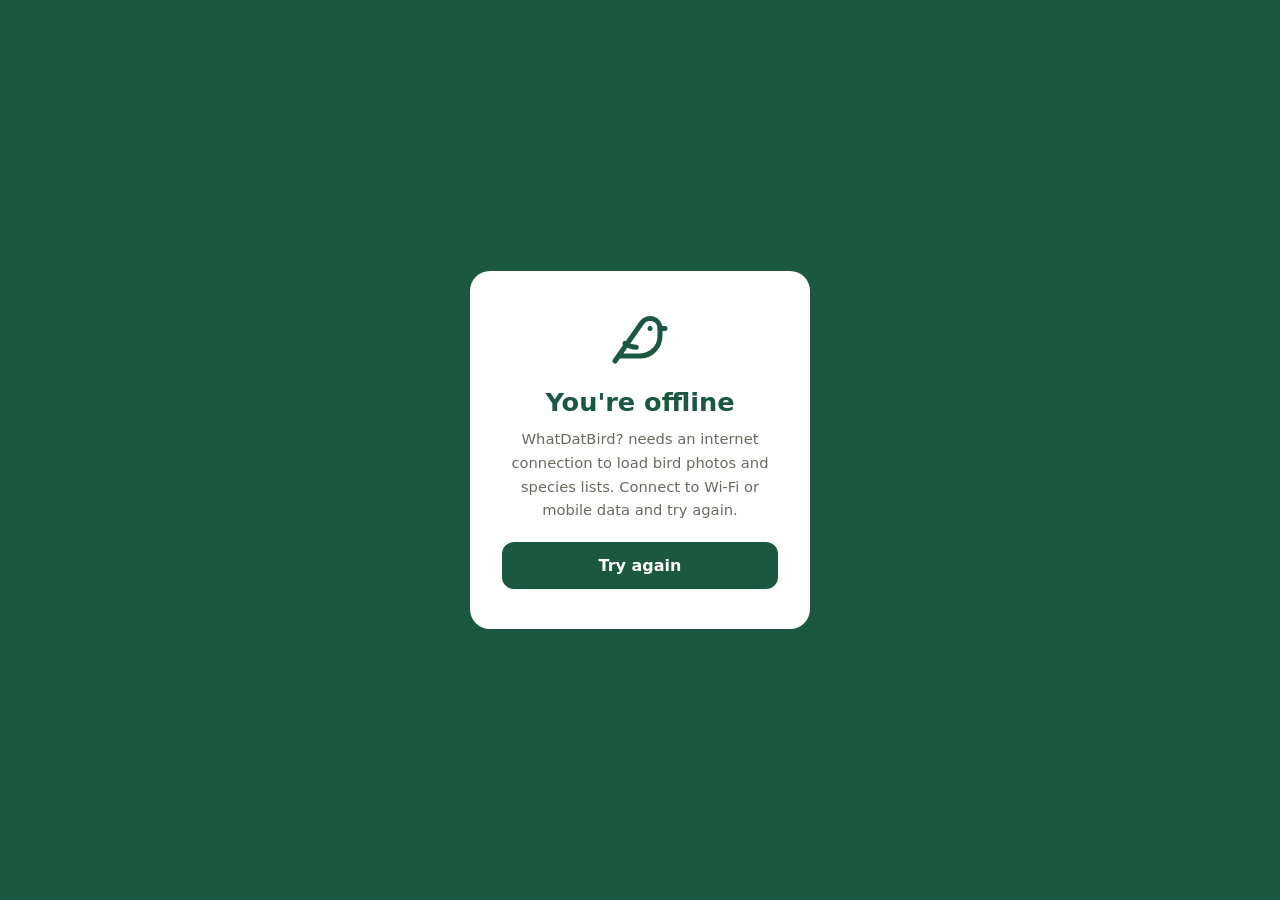
<file: offline.html>
<!DOCTYPE html>
<html lang="en">
<head>
<meta charset="UTF-8">
<meta name="viewport" content="width=device-width, initial-scale=1.0">
<title>WhatDatBird? — Offline</title>
<style>
  *, *::before, *::after { box-sizing: border-box; margin: 0; padding: 0; }
  body {
    min-height: 100vh; background: #1a5940;
    font-family: system-ui, -apple-system, sans-serif;
    display: flex; align-items: center; justify-content: center;
    padding: 20px; text-align: center;
  }
  .card {
    background: #fff; border-radius: 20px; padding: 40px 32px;
    max-width: 340px; width: 100%;
  }
  .icon { margin-bottom: 16px; color: #1a5940; line-height: 0; }
  h1 { font-size: 1.6rem; font-weight: 900; color: #1a5940; margin-bottom: 10px; }
  p { color: #6b6960; font-size: 0.92rem; line-height: 1.6; margin-bottom: 20px; }
  button {
    background: #1a5940; color: #fff; border: none; border-radius: 12px;
    padding: 14px 28px; font-size: 1rem; font-weight: 800;
    font-family: inherit; cursor: pointer; width: 100%;
  }
</style>
</head>
<body>
  <div class="card">
    <div class="icon"><svg viewBox="0 0 24 24" width="60" height="60" fill="none" stroke="currentColor" stroke-width="2" stroke-linecap="round" stroke-linejoin="round" aria-hidden="true"><path d="M16 7h.01"/><path d="M3.4 18H12a8 8 0 0 0 8-8V7a4 4 0 0 0-7.28-2.3L2 20"/><path d="M20 7h2"/><path d="M6 13c1.5 1 3 1.5 4.5 1.5"/></svg></div>
    <h1>You're offline</h1>
    <p>WhatDatBird? needs an internet connection to load bird photos and species lists. Connect to Wi-Fi or mobile data and try again.</p>
    <button onclick="window.location.reload()">Try again</button>
  </div>
</body>
</html>
</file>
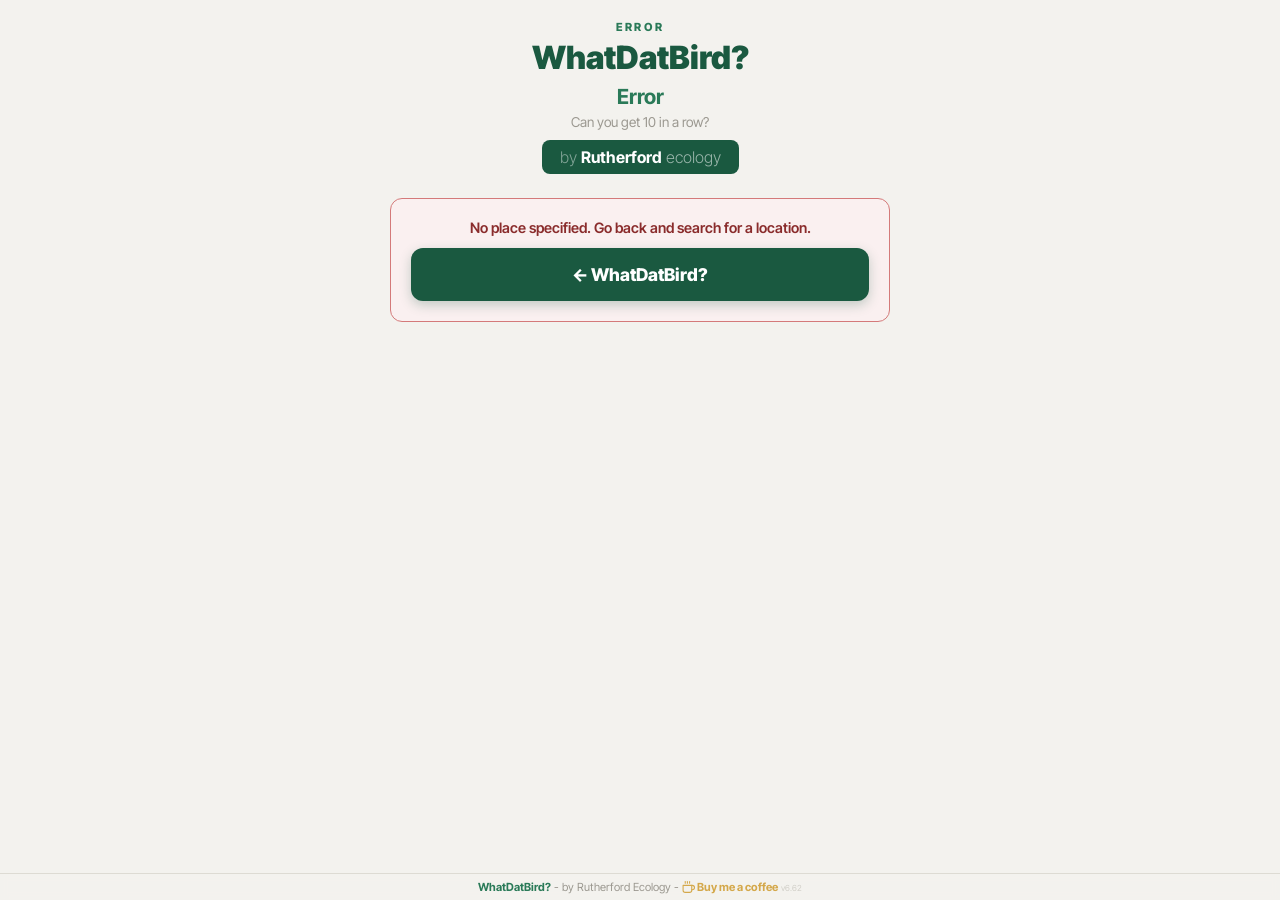
<file: quiz.html>
<!DOCTYPE html>
<html lang="en">
<head>
<meta charset="UTF-8">
<meta name="viewport" content="width=device-width, initial-scale=1.0">
<title>WhatDatBird?</title>
<link rel="preconnect" href="https://fonts.googleapis.com">
<link rel="preconnect" href="https://fonts.gstatic.com" crossorigin>
<link rel="stylesheet" href="https://fonts.googleapis.com/css2?family=Inter+Tight:wght@300;400;500;600;700&display=swap">
<link rel="stylesheet" href="quiz.css">
<style></style>
<script src="icons.js"></script>
<script async src="https://www.googletagmanager.com/gtag/js?id=G-HBJSECY37S"></script>
<script>window.dataLayer=window.dataLayer||[];function gtag(){dataLayer.push(arguments);}gtag('js',new Date());gtag('config','G-HBJSECY37S');</script>
</head>
<body>
<script>
window.__fatalErrorShown = false;
window.onerror = (msg, src, line) => {
  window.__fatalErrorShown = true;
  document.getElementById('app').innerHTML = `<div style="padding:2rem;font-family:sans-serif;color:#8a2c2c"><strong>Error loading quiz</strong><br><small>${msg}<br>${src} line ${line}</small><br><br>This can happen if your browser is too old to run this app — try updating it or using a different device.<br><br><a href="index.html">← Back</a></div>`;
};
window.onunhandledrejection = e => {
  window.__fatalErrorShown = true;
  document.getElementById('app').innerHTML = `<div style="padding:2rem;font-family:sans-serif;color:#8a2c2c"><strong>Error loading quiz</strong><br><small>${e.reason}</small><br><br><a href="index.html">← Back</a></div>`;
};
</script>
<div id="app"></div>
<script src="version.js"></script>
<script>document.write('<script src="engine.js?v=' + (typeof APP_VERSION !== 'undefined' ? APP_VERSION : Date.now()) + '" onerror="window.__fatalErrorShown=true;document.getElementById(\'app\').innerHTML=\'<div style=padding:2rem;font-family:sans-serif;color:#8a2c2c>Failed to fetch engine.js — check network connection.<br><br><a href=index.html>← Back</a></div>\'"><\/script>');</script>
<script>
const params     = new URLSearchParams(window.location.search);
const PLACE_ID   = params.get('place_id');
const PLACE_NAME = decodeURIComponent(params.get('place_name') || 'Unknown Place');
const COORD_LAT  = params.get('lat')  ? parseFloat(params.get('lat'))  : null;
const COORD_LNG  = params.get('lng')  ? parseFloat(params.get('lng'))  : null;
const COORD_CC   = params.get('country_code') || null;
const COORD_MODE = !PLACE_ID && COORD_LAT !== null && COORD_LNG !== null;
const AUDIO_ONLY  = params.get('mode') === 'audio';

// COL XR (Catalogue of Life Extended Release) — GBIF's modern taxonomy checklist.
// 'V2' is COL XR's own code for the Aves class (bare /v1/species/{key} only accepts
// numeric keys, so alphanumeric COL XR codes are resolved via v2/species/match instead).
const COL_XR_CHECKLIST_KEY = '7ddf754f-d193-4cc9-b351-99906754a03b';
const COL_XR_AVES_TAXON_ID = 'V2';

const BBOX_SW_LAT = params.get('swlat') ? parseFloat(params.get('swlat')) : null;
const BBOX_NE_LAT = params.get('nelat') ? parseFloat(params.get('nelat')) : null;
const BBOX_SW_LNG = params.get('swlng') ? parseFloat(params.get('swlng')) : null;
const BBOX_NE_LNG = params.get('nelng') ? parseFloat(params.get('nelng')) : null;
const BBOX_MODE = BBOX_SW_LAT !== null && BBOX_NE_LAT !== null;

let PLACE_LAT = null, PLACE_LNG = null, COUNTRY_CODE = null;
let placeNames = null;
let PLACE_BBOX = null;   // {minLat, maxLat, minLng, maxLng} from iNat bounding box
let IS_COUNTRY = false;  // true if the searched place itself is a country
const YEAR_FROM  = new Date().getFullYear() - 25;
const YEAR_RANGE = `${YEAR_FROM},${new Date().getFullYear()}`;

// ── User language / locale ─────────────────────────────────────────────────
const BROWSER_LANG = (navigator.language || 'en').split('-')[0].toLowerCase();
const LANG_TO_INAT_LOCALE = {
  'af':'af','ar':'ar','be':'be','bg':'bg','bn':'bn','ca':'ca','cs':'cs','cy':'cy',
  'da':'da','de':'de','el':'el','es':'es','et':'et','eu':'eu','fa':'fa','fi':'fi',
  'fr':'fr','ga':'ga','gl':'gl','gu':'gu','he':'he','hi':'hi','hr':'hr','hu':'hu',
  'hy':'hy','id':'id','is':'is','it':'it','ja':'ja','ka':'ka','kn':'kn','ko':'ko',
  'lt':'lt','lv':'lv','mk':'mk','ml':'ml','mr':'mr','ms':'ms','my':'my',
  'nl':'nl','no':'nb','pa':'pa','pl':'pl','pt':'pt','ro':'ro','ru':'ru',
  'sk':'sk','sl':'sl','sq':'sq','sr':'sr','sv':'sv','sw':'sw','ta':'ta',
  'te':'te','th':'th','tr':'tr','uk':'uk','ur':'ur','vi':'vi','zh':'zh',
  'mi':'mi','sm':'sm',
};
const USER_LOCALE = localStorage.getItem('wdb-locale') || LANG_TO_INAT_LOCALE[BROWSER_LANG] || null;

// ── Species blocklist (GBIF data quality issues) ───────────────────────────
const BLOCKLIST = new Set([
  'Porphyrio porphyrio', // Western Swamphen — misidentifications in NZ GBIF data
]);

// ── ISO country code lookup ────────────────────────────────────────────────
const ISO_CODES = {
  'Afghanistan':'AF','Albania':'AL','Algeria':'DZ','Angola':'AO','Argentina':'AR',
  'Australia':'AU','Austria':'AT','Azerbaijan':'AZ','Bangladesh':'BD','Belgium':'BE',
  'Bhutan':'BT','Bolivia':'BO','Botswana':'BW','Brazil':'BR','Bulgaria':'BG',
  'Cambodia':'KH','Cameroon':'CM','Canada':'CA','Chile':'CL','China':'CN',
  'Colombia':'CO','Costa Rica':'CR','Croatia':'HR','Cuba':'CU','Czech Republic':'CZ',
  'Denmark':'DK','Ecuador':'EC','Egypt':'EG','Ethiopia':'ET','Fiji':'FJ',
  'Finland':'FI','France':'FR','French Polynesia':'PF','Germany':'DE','Ghana':'GH',
  'Greece':'GR','Guatemala':'GT','Guyana':'GY','Honduras':'HN','Hungary':'HU',
  'Iceland':'IS','India':'IN','Indonesia':'ID','Iran':'IR','Ireland':'IE',
  'Israel':'IL','Italy':'IT','Jamaica':'JM','Japan':'JP','Jordan':'JO',
  'Kazakhstan':'KZ','Kenya':'KE','Laos':'LA','Lebanon':'LB','Madagascar':'MG',
  'Malawi':'MW','Malaysia':'MY','Mexico':'MX','Mongolia':'MN','Morocco':'MA',
  'Mozambique':'MZ','Myanmar':'MM','Namibia':'NA','Nepal':'NP','Netherlands':'NL',
  'New Caledonia':'NC','New Zealand':'NZ','Nicaragua':'NI','Nigeria':'NG',
  'Norway':'NO','Pakistan':'PK','Panama':'PA','Papua New Guinea':'PG',
  'Paraguay':'PY','Peru':'PE','Philippines':'PH','Poland':'PL','Portugal':'PT',
  'Romania':'RO','Russia':'RU','Rwanda':'RW','Samoa':'WS','Saudi Arabia':'SA',
  'Senegal':'SN','Singapore':'SG','Solomon Islands':'SB','South Africa':'ZA',
  'South Korea':'KR','Spain':'ES','Sri Lanka':'LK','Sudan':'SD','Sweden':'SE',
  'Switzerland':'CH','Taiwan':'TW','Tanzania':'TZ','Thailand':'TH','Tonga':'TO',
  'Trinidad and Tobago':'TT','Turkey':'TR','Uganda':'UG','Ukraine':'UA',
  'United Kingdom':'GB','United States':'US','Uruguay':'UY','Vanuatu':'VU',
  'Venezuela':'VE','Vietnam':'VN','Zambia':'ZM','Zimbabwe':'ZW',
};
function toISO(name) {
  return ISO_CODES[name] || ISO_CODES[name?.split(',')[0]?.trim()] || null;
}

// ── Place metadata ─────────────────────────────────────────────────────────
async function fetchPlaceMeta(placeId) {
  try {
    const r = await fetch(`https://api.inaturalist.org/v1/places/${placeId}`);
    const d = await r.json();
    const place = d.results?.[0];

    // Centroid
    const coords = place?.point_geojson?.coordinates;
    if (coords) { PLACE_LNG = coords[0]; PLACE_LAT = coords[1]; }

    // Bounding box (used for sub-national GBIF queries)
    const bbox = place?.bounding_box_geojson;
    if (bbox?.coordinates?.[0]) {
      const pts = bbox.coordinates[0];
      const lats = pts.map(p => p[1]), lngs = pts.map(p => p[0]);
      PLACE_BBOX = {
        minLat: Math.min(...lats), maxLat: Math.max(...lats),
        minLng: Math.min(...lngs), maxLng: Math.max(...lngs),
      };
    }

    // Check if the place itself is a country
    IS_COUNTRY = toISO(place?.display_name) !== null;

    // Walk ancestor hierarchy to find country code
    if (!IS_COUNTRY) {
      const ancestorIds = (place?.ancestor_place_ids || []).join(',');
      if (ancestorIds) {
        const ar = await fetch(`https://api.inaturalist.org/v1/places?id=${ancestorIds}&per_page=100`);
        const ad = await ar.json();
        const country = (ad.results || []).find(p => toISO(p.display_name));
        if (country) COUNTRY_CODE = toISO(country.display_name);
      }
    } else {
      COUNTRY_CODE = toISO(place.display_name);
    }
  } catch {}
}

// ── Core species processing ────────────────────────────────────────────────
async function processBatch(speciesItems) {
  return (await Promise.all(speciesItems.map(async ({key, count}) => {
    try {
      // 1. COL XR taxon resolution: `key` is the alphanumeric COL XR taxonID returned
      // by the facet. v2/species/match resolves it (and follows synonyms to the accepted
      // taxon automatically) and returns the full ancestor classification in one call.
      const mr = await fetch(`https://api.gbif.org/v2/species/match?checklistKey=${COL_XR_CHECKLIST_KEY}&usageKey=${key}`);
      const md = await mr.json();
      if (!md.usage) return null;
      const classification = md.classification || [];
      const classEntry  = classification.find(c => c.rank === 'CLASS');
      const orderEntry  = classification.find(c => c.rank === 'ORDER');
      const familyEntry = classification.find(c => c.rank === 'FAMILY');
      const genusEntry  = classification.find(c => c.rank === 'GENUS');
      const speciesEntry = classification.find(c => c.rank === 'SPECIES');
      if (!speciesEntry || !classEntry || classEntry.name !== 'Aves') return null;
      const latin = speciesEntry.name;
      if (!latin) return null;
      if (BLOCKLIST.has(latin)) return null; // skip blocklisted species
      if (placeNames?.blocklist?.includes(latin)) return null;

      // 2. iNat: COL XR's own vernacular names are unreliable (e.g. truncated abbreviations),
      // so the common name always comes from iNat — only an exact Latin-name match is trusted.
      const inat = await fetch(
        `https://api.inaturalist.org/v1/taxa?q=${encodeURIComponent(latin)}&rank=species&per_page=5`
      ).then(r => r.json()).then(d => {
        const t = d.results?.find(r => r.name.toLowerCase() === latin.toLowerCase());
        return t || null;
      }).catch(() => null);

      let name = inat?.preferred_common_name || null;
      if (!name) return null; // skip species with no usable common name
      // Geographic name overrides for lumped taxa with different names by region
      const NA_COUNTRIES = new Set(['US','CA','MX','GT','BZ','HN','SV','NI','CR','PA']);
      if (latin === 'Circus cyaneus' && NA_COUNTRIES.has(COUNTRY_CODE)) name = 'Northern Harrier';

      return {
        name,
        latin,
        gbifKey:      key,
        ancestorIds:  [classEntry?.key, orderEntry?.key, familyEntry?.key, genusEntry?.key].filter(Boolean),
        family:       familyEntry?.name || '',
        order:        orderEntry?.name  || '',
        count,
        wikiUrl:      inat?.wikipedia_url || `https://en.wikipedia.org/wiki/${latin.replace(/ /g,'_')}`,
        inatId:       inat?.id || null,
        defaultPhoto: inat?.default_photo?.url?.replace('/square.', '/medium.') || null,
        note:         null,
        seabird:      false,
      };
    } catch { return null; }
  }))).filter(Boolean);
}

function applyPlaceNames(birds) {
  for (const bird of birds) {
    if (placeNames?.names?.[bird.latin]) bird.indigenousName = placeNames.names[bird.latin];
    if (placeNames?.nameOverrides?.[bird.latin]) bird.name = placeNames.nameOverrides[bird.latin];
  }
}

function setTiers(birds) {
  applyPlaceNames(birds);
  const { easy, hard, complete, rarity } = computeTiers(birds);
  CFG.easyBirds     = easy;
  CFG.hardBirds     = hard;
  CFG.completeBirds = complete;
  CFG.rarityBirds   = rarity;
  CFG.allBirds      = [...birds].sort((a,b) => (b.count||0) - (a.count||0));
}

function computeTiers(allBirds) {
  const birds = [...allBirds].sort((a,b) => (b.count||0) - (a.count||0));
  const n     = birds.length;
  // Common is capped at 25, but for small locations it also scales down so there's
  // headroom left for Birder/Complete to be distinct, non-empty tiers rather than
  // duplicates of Common (which made those tiles permanently unavailable).
  const easyCount = Math.min(25, Math.max(5, Math.ceil(n * 0.6)));
  const hardCount = Math.min(n, Math.max(easyCount + 1, Math.ceil(n * 0.9)));
  // Rarity: bottom 10% by count, minimum 8 species
  const rarityPool = birds.slice(Math.floor(n * 0.85)).filter(b => (b.count||0) >= 1);
  const rarity = rarityPool.length >= 8 ? rarityPool : null;
  return {
    easy:     birds.slice(0, easyCount),
    hard:     hardCount > easyCount ? birds.slice(0, hardCount) : null,
    complete: n > hardCount         ? birds                     : null,
    rarity,
  };
}

function updateLoadingProgress(text) {
  const el = document.querySelector('.loading-sub');
  if (el) el.textContent = text;
}

// ── GBIF-first loading ─────────────────────────────────────────────────────
function bboxUrl(b, pad) {
  return `https://api.gbif.org/v1/occurrence/search?decimalLatitude=${(b.minLat-pad).toFixed(4)},${(b.maxLat+pad).toFixed(4)}&decimalLongitude=${(b.minLng-pad).toFixed(4)},${(b.maxLng+pad).toFixed(4)}&taxonKey=${COL_XR_AVES_TAXON_ID}&checklistKey=${COL_XR_CHECKLIST_KEY}&facet=speciesKey&facetMincount=1&facetLimit=500&limit=0&year=${YEAR_RANGE}`;
}
function countryUrl() {
  return `https://api.gbif.org/v1/occurrence/search?country=${COUNTRY_CODE}&taxonKey=${COL_XR_AVES_TAXON_ID}&checklistKey=${COL_XR_CHECKLIST_KEY}&facet=speciesKey&facetMincount=1&facetLimit=1000&limit=0&year=${YEAR_RANGE}`;
}

async function getGBIFSpeciesKeys() {
  // Facet "name" is now COL XR's alphanumeric taxonID (e.g. "7CYVX"), not a numeric key.
  if (IS_COUNTRY && COUNTRY_CODE) {
    const r = await fetch(countryUrl());
    const d = await r.json();
    return (d.facets?.[0]?.counts || []).map(c => ({ key: c.name, count: parseInt(c.count) }));
  }
  if (PLACE_BBOX) {
    // Coord mode: no extra padding; normal mode: 0.2 deg buffer around iNat boundary
    const extraPad = (COORD_MODE || BBOX_MODE) ? 0 : 0.2;
    const r = await fetch(bboxUrl(PLACE_BBOX, extraPad));
    const d = await r.json();
    return (d.facets?.[0]?.counts || []).map(c => ({ key: c.name, count: parseInt(c.count) }));
  }
  if (COUNTRY_CODE) {
    const r = await fetch(countryUrl());
    const d = await r.json();
    return (d.facets?.[0]?.counts || []).map(c => ({ key: c.name, count: parseInt(c.count) }));
  }
  throw new Error('No geographic data available for GBIF query');
}

async function loadFromGBIF() {
  const speciesItems = (await getGBIFSpeciesKeys()).sort((a,b) => b.count - a.count);
  if (speciesItems.length < 8) throw new Error('Not enough GBIF data for this location');

  const birds  = [];
  const FIRST_BATCH = 25;
  const BATCH  = 50;
  let introShown = false;

  for (let i = 0; i < speciesItems.length; ) {
    const size = (i === 0) ? FIRST_BATCH : BATCH;
    updateLoadingProgress(
      `Loading from GBIF + eBird... ${birds.length} of ~${speciesItems.length} species`
    );
    const results = await processBatch(speciesItems.slice(i, i + size));
    birds.push(...results);
    i += size;

    // Show intro once we have enough for at least two tiers (so mode buttons render)
    if (!introShown && birds.length >= (COORD_MODE ? 8 : 15)) {
      introShown = true;
      setTiers(birds);
      setState({ phase: 'intro' });
      // Loop continues in background, updating counts in place
    } else if (introShown) {
      const hadRarity = !!CFG.rarityBirds;
      const hadHard = CFG.hardBirds && CFG.easyBirds && CFG.hardBirds.length > CFG.easyBirds.length;
      const hadComplete = CFG.completeBirds && (CFG.hardBirds || CFG.easyBirds) && CFG.completeBirds.length > (CFG.hardBirds || CFG.easyBirds).length;
      setTiers(birds);
      if (state.phase === 'intro') {
        const rarityJustAppeared = !hadRarity && !!CFG.rarityBirds;
        const hardJustAppeared = !hadHard && CFG.hardBirds && CFG.hardBirds.length > CFG.easyBirds.length;
        const completeJustAppeared = !hadComplete && CFG.completeBirds && CFG.completeBirds.length > (CFG.hardBirds || CFG.easyBirds).length;
        if (rarityJustAppeared || hardJustAppeared || completeJustAppeared) {
          // A tier newly crossed its threshold — re-render so its audio checkbox/button appear
          render();
        } else {
          const easy = CFG.easyBirds, hard = CFG.hardBirds, complete = CFG.completeBirds, rarity = CFG.rarityBirds;
          const ec = document.getElementById('mc-easy');
          const hc = document.getElementById('mc-hard');
          const cc = document.getElementById('mc-complete');
          const rc = document.getElementById('mc-rarity');
          if (ec) ec.textContent = (easy?.length || 0) + ' SPECIES';
          if (hc && hard) hc.textContent = hard.length + ' SPECIES';
          if (cc && complete) cc.textContent = complete.length + ' SPECIES';
          if (rc && rarity) rc.textContent = rarity.length + ' SPECIES';
          // Enable buttons whose thresholds are now met (may have rendered disabled on first paint)
          const hasHard = hard && hard.length > easy.length;
          const hasComplete = complete && complete.length > (hard || easy).length;
          const hasRarity = rarity && rarity.length >= 8;
          const allModeBtns = [...document.querySelectorAll('.mode-btn')];
          const hBtn = allModeBtns.find(b => b.textContent.includes('Birder'));
          const cBtn = allModeBtns.find(b => b.textContent.includes('Complete'));
          const rBtn = allModeBtns.find(b => b.textContent.includes('Rarity'));
          if (hBtn && hasHard) { hBtn.classList.remove('disabled'); hBtn.onclick = () => setMode('hard'); }
          if (cBtn && hasComplete) { cBtn.classList.remove('disabled'); cBtn.onclick = () => setMode('complete'); }
          if (rBtn && hasRarity) { rBtn.classList.remove('disabled'); rBtn.onclick = () => setMode('rarity'); }
        }
      }
    }
  }

  if (!introShown) throw new Error('Could not find enough bird records with names.');

  // Attach locale-based indigenous names (e.g. Māori for NZ) if available
  const locale = COUNTRY_CODE ? COUNTRY_LOCALE[COUNTRY_CODE] : null;
  if (locale) {
    const baseUrl = PLACE_ID
      ? `https://api.inaturalist.org/v1/observations/species_counts?place_id=${PLACE_ID}&iconic_taxa=Aves&quality_grade=research&per_page=200&order_by=observations_count&order=desc&d1=${YEAR_FROM}-01-01`
      : `https://api.inaturalist.org/v1/observations/species_counts?lat=${PLACE_LAT}&lng=${PLACE_LNG}&radius=${state?.buffer||25}&iconic_taxa=Aves&quality_grade=research&per_page=200&order_by=observations_count&order=desc&d1=${YEAR_FROM}-01-01`;
    const indNames = await fetchIndigenousNames(baseUrl, locale);
    for (const bird of birds) {
      if (!bird.indigenousName && indNames[bird.latin]) bird.indigenousName = indNames[bird.latin];
    }
    if (Object.keys(indNames).length > 0) setTiers(birds); // re-tier with names attached
  }

  await fetchLocalNames(birds);
  CFG.dataLoadComplete = true;
  if (introShown) { setTiers(birds); render(); }

  return birds;
}

// ── Country → iNat locale map ─────────────────────────────────────────────
const COUNTRY_LOCALE = {
  'WS':'sm','TO':'to','FJ':'fj','WF':'wls','CK':'rar','NU':'niu','TV':'tvl',
  'NZ':'mi','PF':'ty','NC':'fr',
  'MX':'es','GT':'es','HN':'es','NI':'es','CR':'es','PA':'es',
  'CO':'es','VE':'es','PE':'es','BO':'es','EC':'es','CL':'es','AR':'es','UY':'es','PY':'es','CU':'es',
  'ES':'es','PT':'pt','BR':'pt',
  'FR':'fr','BE':'fr','CH':'fr',
  'DE':'de','AT':'de',
  'JP':'ja','CN':'zh','TW':'zh','KR':'ko',
  'RU':'ru','UA':'uk',
  'AR':'ar','EG':'ar','MA':'ar','SA':'ar',
  'IN':'hi','BD':'bn',
};

async function fetchIndigenousNames(baseUrl, locale) {
  try {
    const r = await fetch(baseUrl + `&locale=${locale}`);
    if (!r.ok) return {};
    const d = await r.json();
    const map = {};
    for (const item of (d.results || [])) {
      const name = item.taxon?.preferred_common_name;
      const latin = item.taxon?.name;
      if (name && latin) map[latin] = name;
    }
    return map;
  } catch { return {}; }
}

async function fetchLocalNames(birds) {
  if (!USER_LOCALE || USER_LOCALE === 'en') return;
  // Only show the player's device-language name when it matches the locale of the
  // place being quizzed — otherwise a stale/foreign wdb-locale (e.g. Samoan, left over
  // from a previous quiz) leaks into unrelated quizzes (e.g. a Spotted Dove in NZ).
  const placeLocale = COUNTRY_CODE ? COUNTRY_LOCALE[COUNTRY_CODE] : null;
  if (placeLocale !== USER_LOCALE) return;
  const withId = birds.filter(b => b.inatId);
  if (!withId.length) return;
  const CHUNK = 30;
  const chunks = [];
  for (let i = 0; i < withId.length; i += CHUNK) chunks.push(withId.slice(i, i + CHUNK));
  const results = await Promise.all(chunks.map(chunk =>
    fetch(`https://api.inaturalist.org/v1/taxa?id=${chunk.map(b => b.inatId).join(',')}&locale=${USER_LOCALE}&per_page=30`)
      .then(r => r.ok ? r.json() : { results: [] })
      .catch(() => ({ results: [] }))
  ));
  const nameMap = {};
  for (const d of results) {
    for (const t of (d.results || [])) {
      if (t.preferred_common_name && t.name) nameMap[t.name] = t.preferred_common_name;
    }
  }
  for (const bird of birds) {
    const local = nameMap[bird.latin];
    if (local && local.toLowerCase() !== bird.name.toLowerCase() && local !== bird.indigenousName) {
      bird.localName = local;
    }
  }
}

// ── iNat fallback (for places without a country code, or if GBIF fails) ───
async function loadFromInat(bufferKm = 0) {
  if (bufferKm > 0 && PLACE_LAT === null) await fetchPlaceMeta(PLACE_ID);
  const baseUrl = (bufferKm > 0 && PLACE_LAT !== null)
    ? `https://api.inaturalist.org/v1/observations/species_counts?lat=${PLACE_LAT}&lng=${PLACE_LNG}&radius=${bufferKm}&iconic_taxa=Aves&quality_grade=research&per_page=200&order_by=observations_count&order=desc&d1=${YEAR_FROM}-01-01`
    : `https://api.inaturalist.org/v1/observations/species_counts?place_id=${PLACE_ID}&iconic_taxa=Aves&quality_grade=research&per_page=200&order_by=observations_count&order=desc&d1=${YEAR_FROM}-01-01`;

  const locale = COUNTRY_CODE ? COUNTRY_LOCALE[COUNTRY_CODE] : null;
  const [r, indNames] = await Promise.all([
    fetch(baseUrl),
    locale ? fetchIndigenousNames(baseUrl, locale) : Promise.resolve({}),
  ]);
  if (!r.ok) throw new Error('iNat API error');
  const d = await r.json();
  const birds = (d.results || [])
    .filter(item => item.taxon?.preferred_common_name && item.taxon?.rank === 'species')
    .filter(item => !BLOCKLIST.has(item.taxon.name) && !placeNames?.blocklist?.includes(item.taxon.name))
    .map(item => ({
      name:          item.taxon.preferred_common_name,
      latin:         item.taxon.name,
      inatId:        item.taxon.id,
      ancestorIds:   item.taxon.ancestor_ids || [],
      count:         item.count,
      wikiUrl:       item.taxon.wikipedia_url || `https://en.wikipedia.org/wiki/${item.taxon.name.replace(/ /g,'_')}`,
      defaultPhoto:  item.taxon.default_photo?.url?.replace('/square.', '/medium.') || null,
      note:          null,
      seabird:       false,
      indigenousName: indNames[item.taxon.name] || null,
    }));
  await fetchLocalNames(birds);
  CFG.dataLoadComplete = true;
  return birds;
}

// ── Boot ───────────────────────────────────────────────────────────────────
async function boot() {
  if (!PLACE_ID && !COORD_MODE && !BBOX_MODE) {
    initEngine({ placeName:'Error', backUrl:'index.html', easyBirds:[] });
    setState({ phase:'error', loadError:'No place specified. Go back and search for a location.' });
    return;
  }

  initEngine({
    placeName:      PLACE_NAME,
    placeId:        PLACE_ID || null,
    backUrl:        'index.html',
    betaBadge:      true,
    indigenousField:'indigenousName',
    easyBirds:      [],
    coordLat:       BBOX_MODE ? (BBOX_SW_LAT + BBOX_NE_LAT) / 2 : (COORD_MODE ? COORD_LAT : null),
    coordLng:       BBOX_MODE ? (BBOX_SW_LNG + BBOX_NE_LNG) / 2 : (COORD_MODE ? COORD_LNG : null),
    coordCC:        (COORD_MODE || BBOX_MODE) ? COORD_CC : null,
    audioOnly:      AUDIO_ONLY,
  });

  // ── BBox mode (Nominatim bounding box passed directly) ───────────────────
  if (BBOX_MODE) {
    PLACE_BBOX = { minLat: BBOX_SW_LAT, maxLat: BBOX_NE_LAT, minLng: BBOX_SW_LNG, maxLng: BBOX_NE_LNG };
    PLACE_LAT = (BBOX_SW_LAT + BBOX_NE_LAT) / 2;
    PLACE_LNG = (BBOX_SW_LNG + BBOX_NE_LNG) / 2;
    COUNTRY_CODE = COORD_CC;

    if (COUNTRY_CODE) {
      try {
        const cnr = await fetch(`place-names/${COUNTRY_CODE}.json?_=${Date.now()}`);
        if (cnr.ok) { placeNames = await cnr.json(); }
      } catch {}
    }

    updateLoadingProgress(`Loading species for ${PLACE_NAME}...`);
    try {
      await loadFromGBIF();
      return;
    } catch (err) {
      console.warn('GBIF bbox load failed, trying iNat fallback:', err.message);
      setState({ phase: 'loading' });
    }

    // iNat fallback with expanding radius from bbox center
    const PAD_STEPS = [0.2, 0.5, 1.0, 2.0];
    for (const pad of PAD_STEPS) {
      const radiusKm = Math.round(pad * 111);
      try {
        const birds = await loadFromInat(radiusKm);
        if (birds.length >= 8) { setTiers(birds); setState({ phase: 'intro' }); return; }
      } catch {}
    }
    setState({ phase: 'error', loadError: 'Not enough bird records found for this location.' });
    return;
  }

  // ── Coordinate mode (no iNat place_id — use lat/lng directly) ────────────
  if (COORD_MODE) {
    PLACE_LAT = COORD_LAT;
    PLACE_LNG = COORD_LNG;
    COUNTRY_CODE = COORD_CC;

    if (COUNTRY_CODE) {
      try {
        const cnr = await fetch(`place-names/${COUNTRY_CODE}.json?_=${Date.now()}`);
        if (cnr.ok) { placeNames = await cnr.json(); }
      } catch {}
    }

    // Expand bbox until we find enough species — start very small and grow
    // Steps: 100m, 200m, 300m, 400m, 500m, 750m, 1km, 2km, 5km, 10km, 25km, 50km half-sides
    const PAD_STEPS = [0.0009, 0.0018, 0.0027, 0.0036, 0.0045, 0.0068, 0.009, 0.018, 0.045, 0.09, 0.225, 0.45, 1.0, 2.0];
    const MIN_SPECIES = 25;
    const padLabel = pad => {
      const m = Math.round(pad * 111000);
      return m < 1000 ? `${m}m` : `${(m/1000).toFixed(m < 10000 ? 1 : 0)}km`;
    };
    let foundPad = null;
    for (const pad of PAD_STEPS) {
      PLACE_BBOX = { minLat: COORD_LAT - pad, maxLat: COORD_LAT + pad, minLng: COORD_LNG - pad, maxLng: COORD_LNG + pad };
      updateLoadingProgress(`Searching within ${padLabel(pad)} of ${PLACE_NAME}...`);
      try {
        // Query GBIF directly — no extra padding, no country fallback
        const r = await fetch(bboxUrl(PLACE_BBOX, 0));
        const d = await r.json();
        const items = (d.facets?.[0]?.counts || []).map(c => ({ key: parseInt(c.name), count: parseInt(c.count) }));
        if (items.length >= MIN_SPECIES) { foundPad = pad; break; }
      } catch {}
    }

    if (foundPad !== null) {
      // foundPad is the smallest box that just cleared MIN_SPECIES — that box tends to
      // contain barely more than the threshold, leaving no room for Birder/Complete/
      // Rarity tiers to differ from Common. Double it to pull in a richer pool while
      // staying roughly local to the searched point.
      const expandedPad = Math.min(foundPad * 2, 4.0);
      PLACE_BBOX = { minLat: COORD_LAT - expandedPad, maxLat: COORD_LAT + expandedPad, minLng: COORD_LNG - expandedPad, maxLng: COORD_LNG + expandedPad };
      updateLoadingProgress(`Loading species within ${padLabel(expandedPad)} of ${PLACE_NAME}...`);
      try {
        await loadFromGBIF();
        return;
      } catch (err) {
        console.warn('GBIF load failed, falling back to iNat:', err.message);
      }
    }

    // iNat fallback — try expanding radii until we get enough birds
    setState({ phase: 'loading' });
    updateLoadingProgress('Trying iNaturalist fallback...');
    for (const pad of PAD_STEPS) {
      const radiusKm = Math.round(pad * 111);
      try {
        const birds = await loadFromInat(radiusKm);
        if (birds.length >= 8) { setTiers(birds); setState({ phase: 'intro' }); return; }
      } catch {}
    }
    setState({ phase: 'error', loadError: 'Not enough bird records found near this location — try a different spot.' });
    return;
  }

  // ── Normal place_id mode ──────────────────────────────────────────────────
  try {
    const pnr = await fetch(`place-names/${PLACE_ID}.json?_=${Date.now()}`);
    if (pnr.ok) { placeNames = await pnr.json(); }
  } catch {}
  CFG.indigenousField = 'indigenousName';

  updateLoadingProgress('Identifying location...');
  await fetchPlaceMeta(PLACE_ID);

  if (!COUNTRY_CODE) {
    const parts = PLACE_NAME.split(',').map(s => s.trim());
    const lastPart = parts[parts.length - 1];
    if (/^[A-Z]{2}$/.test(lastPart)) COUNTRY_CODE = lastPart;
    else COUNTRY_CODE = toISO(lastPart);
  }

  if (!placeNames && COUNTRY_CODE) {
    try {
      const cnr = await fetch(`place-names/${COUNTRY_CODE}.json?_=${Date.now()}`);
      if (cnr.ok) { placeNames = await cnr.json(); }
    } catch {}
  }

  if (COUNTRY_CODE || PLACE_BBOX) {
    updateLoadingProgress(`Loading from GBIF + eBird for ${PLACE_NAME}...`);
    try {
      await loadFromGBIF();
      return;
    } catch (err) {
      console.warn('GBIF load failed, falling back to iNat:', err.message);
      setState({ phase: 'loading' });
    }
  }

  updateLoadingProgress('Fetching species from iNaturalist...');
  const MIN_SPECIES = 15;
  const BUFFER_STEPS = [0, 5, 10, 25, 50];

  for (const buf of BUFFER_STEPS) {
    try {
      if (buf > 0) setState({ buffer: buf });
      const birds = await loadFromInat(buf);
      if (birds.length >= MIN_SPECIES || buf === BUFFER_STEPS[BUFFER_STEPS.length - 1]) {
        if (birds.length < 8) throw new Error('Not enough bird records for this location (need at least 8 species).');
        setTiers(birds);
        setState({ phase: 'intro' });
        return;
      }
    } catch (err) {
      setState({ phase: 'error', loadError: err.message });
      return;
    }
  }
}

if (!window.__engineLoaded) {
  if (!window.__fatalErrorShown) {
    document.getElementById('app').innerHTML = '<div style="padding:2rem;font-family:sans-serif;color:#8a2c2c"><strong>engine.js did not load</strong><br><br>This can happen if your browser is too old to run this app — try updating it or using a different device.<br><br><a href="index.html">← Back</a></div>';
  }
} else {
  boot();
}
</script>
</body>
</html>
</file>
<file: quiz.css>
/* WhatDatBird? - Shared Quiz Styles */
*, *::before, *::after { box-sizing: border-box; margin: 0; padding: 0; }
/* Line-icons (icons.js) inherit color/size from text; align them with adjacent text. */
svg[aria-hidden="true"] { vertical-align: middle; }
:root { --radius-sm: 4px; --radius: 8px; --radius-lg: 12px; --radius-pill: 999px; --font-sans: 'Inter Tight', system-ui, -apple-system, sans-serif; }
body {
  min-height: 100vh; background: #f3f2ee;
  font-family: var(--font-sans);
  color: #1c1b18; padding: 20px 16px 56px;
  display: flex; justify-content: center; overflow-x: hidden;
}
#app { width: 100%; max-width: 500px; position: relative; }

@keyframes fadeIn   { from{opacity:0;transform:translateY(16px)} to{opacity:1;transform:translateY(0)} }
@keyframes fadeIn   { from{opacity:0} to{opacity:1} }
@keyframes pop      { 0%{transform:scale(0.7)} 60%{transform:scale(1.15)} 100%{transform:scale(1)} }
@keyframes wiggle   { 0%{transform:rotate(0)} 25%{transform:rotate(-8deg)} 75%{transform:rotate(8deg)} 100%{transform:rotate(0)} }
@keyframes floatUp  { 0%{opacity:1;transform:translateY(0) scale(1)} 100%{opacity:0;transform:translateY(-120px) scale(1.6)} }
@keyframes starBurst{ 0%{opacity:1;transform:translate(0,0) scale(1)} 100%{opacity:0;transform:translate(var(--tx),var(--ty)) scale(0)} }
@keyframes celebrate{ 0%{transform:scale(1) rotate(0)} 25%{transform:scale(1.2) rotate(-5deg)} 75%{transform:scale(1.2) rotate(5deg)} 100%{transform:scale(1) rotate(0)} }
@keyframes rainFall { 0%{transform:translateY(-20px) rotate(0deg);opacity:1} 100%{transform:translateY(100vh) rotate(720deg);opacity:0} }
@keyframes spin     { to{transform:rotate(360deg)} }

.fade { animation: fadeIn 0.3s ease both; }
.img-box { transition: opacity 0.2s ease; }
.img-box img { animation: fadeIn 0.35s ease both; }

/* Header */
.header { text-align:center; margin-bottom:24px; }
.header .eyebrow { font-size:0.7rem; letter-spacing:0.2em; color:#2a7a58; font-weight:800; margin-bottom:6px; }
.header h1 { font-size:2rem; font-weight:900; color:#1a5940; line-height:1.1; }
.header p { color:#9b9890; font-size:0.85rem; margin-top:4px; }
.header-brand { display:inline-block; background:#1a5940; border-radius:var(--radius); padding:7px 18px; margin-top:10px; font-size:1rem; }
.header-brand a { text-decoration:none; color:inherit; }
.by-word { color:rgba(255,255,255,0.45); font-weight:300; }
.re-bold { color:#fff; font-weight:700; }
.re-light { color:rgba(255,255,255,0.55); font-weight:300; }

/* Loading */
.loading-wrap { text-align:center; padding:60px 20px; }
.spinner { width:40px; height:40px; border:3px solid #dddbd3; border-top-color:#2a7a58; border-radius:50%; animation:spin 0.8s linear infinite; margin:0 auto 20px; }
.loading-text { color:#6b6960; font-size:0.9rem; font-weight:700; }
.loading-sub { color:#9b9890; font-size:0.78rem; margin-top:6px; }

/* Error */
.error-box { background:#faf0f0; border:1.5px solid #d47a7a; border-radius:var(--radius-lg); padding:20px; text-align:center; }
.error-box p { color:#8a2c2c; font-size:0.9rem; font-weight:600; margin-bottom:12px; }

/* Mode picker */
.mode-grid { display:grid; grid-template-columns:1fr 1fr; gap:12px; margin-bottom:16px; }
.mode-btn { background:#fff; border:1.5px solid #dddbd3; border-radius:var(--radius-lg); padding:16px 12px; cursor:pointer; text-align:center; transition:all 0.2s; font-family:var(--font-sans); }
.mode-btn:not(.disabled):hover { border-color:#2a7a58; transform:translateY(-2px); box-shadow:0 4px 12px rgba(42,122,88,0.1); }
.mode-btn.disabled { opacity:0.4; cursor:default; pointer-events:none; }
.mode-btn.active { border-color:#2a7a58; background:#e8f4ef; box-shadow:0 0 0 3px rgba(42,122,88,0.12); }
.mode-btn .mode-emoji { font-size:1.6rem; margin-bottom:6px; }
.mode-btn .mode-title { font-size:0.95rem; font-weight:800; color:#1c1b18; margin-bottom:3px; }
.mode-btn .mode-count { font-size:0.68rem; color:#2a7a58; font-weight:700; letter-spacing:0.05em; margin-bottom:5px; }
.mode-btn .mode-desc { font-size:0.7rem; color:#6b6960; line-height:1.4; }
.mode-audio-toggle { display:flex; align-items:center; justify-content:center; gap:4px; font-size:0.65rem; color:#5a584f; margin-top:7px; cursor:pointer; }
.mode-audio-toggle input { cursor:pointer; }
.mode-audio-toggle.checking { opacity:0.6; }

/* Info / note boxes */
.info-box { background:#e8f4ef; border:1.5px solid #6dba9a; border-radius:var(--radius-lg); padding:16px 18px; margin-bottom:16px; }
.info-box p { color:#1a5940; font-size:0.85rem; line-height:1.6; }
.note-text { font-size:0.75rem; color:#2a7a58; margin:0 0 10px; text-align:center; }

/* Buttons */
.btn-primary { width:100%; background:#1a5940; border:none; color:white; border-radius:var(--radius-lg); padding:16px; font-size:1.1rem; font-weight:800; cursor:pointer; font-family:var(--font-sans); transition:all 0.2s; box-shadow:0 4px 12px rgba(26,89,64,0.25); }
.btn-primary:hover { background:#2a7a58; transform:translateY(-2px); }
.btn-primary:active { transform:translateY(0); }
.btn-secondary { width:100%; background:transparent; border:1.5px solid #dddbd3; color:#2a7a58; border-radius:var(--radius-lg); padding:13px; font-size:0.95rem; font-weight:800; cursor:pointer; font-family:var(--font-sans); transition:all 0.2s; margin-top:10px; }
.btn-secondary:hover { border-color:#2a7a58; background:#e8f4ef; }
.btn-save-library { width:100%; background:transparent; border:1.5px solid #2a7a58; color:#2a7a58; border-radius:var(--radius-lg); padding:13px; font-size:0.95rem; font-weight:800; cursor:pointer; font-family:var(--font-sans); transition:all 0.2s; margin-top:10px; }
.btn-save-library:hover { background:#e8f4ef; }
.btn-save-library:disabled { opacity:0.5; cursor:default; }
.lb-entry { background:#f3f2ee; border:1.5px solid #dddbd3; border-radius:var(--radius-lg); padding:14px 16px; margin-top:14px; text-align:left; }
.lb-label { font-size:0.78rem; font-weight:800; color:#6b6960; text-transform:uppercase; letter-spacing:0.07em; margin-bottom:10px; text-align:center; }
.lb-row { display:flex; gap:8px; }
.lb-input { flex:1; border:1.5px solid #dddbd3; border-radius:var(--radius); padding:8px 12px; font-size:0.9rem; font-family:var(--font-sans); background:#fff; color:#1c1b18; }
.lb-input:focus { outline:none; border-color:#2a7a58; }
.lb-submit { background:#1a5940; color:#fff; border:none; border-radius:var(--radius); padding:8px 16px; font-size:0.9rem; font-weight:800; cursor:pointer; font-family:var(--font-sans); transition:opacity 0.15s; }
.lb-submit:hover { opacity:0.85; }
.lb-board { margin-top:14px; }
.lb-title { font-size:0.75rem; font-weight:800; color:#6b6960; text-transform:uppercase; letter-spacing:0.08em; margin-bottom:8px; text-align:center; }
.lb-row-item { display:flex; align-items:center; gap:10px; padding:8px 12px; background:#fff; border:1.5px solid #dddbd3; border-radius:var(--radius); margin-bottom:6px; font-size:0.85rem; }
.lb-rank { font-weight:900; color:#1a5940; width:20px; flex-shrink:0; }
.lb-name { flex:1; font-weight:700; color:#1c1b18; overflow:hidden; text-overflow:ellipsis; white-space:nowrap; }
.lb-score { font-weight:800; color:#2a7a58; flex-shrink:0; }
.lb-date { font-size:0.72rem; color:#9b9890; flex-shrink:0; }
.btn-back { display:block; text-align:center; margin-top:14px; font-size:0.8rem; color:#9b9890; text-decoration:none; cursor:pointer; background:none; border:none; font-family:var(--font-sans); width:100%; }
.btn-back:hover { color:#2a7a58; }

/* Badges */
.badges { display:flex; gap:6px; flex-wrap:wrap; }
.badge { font-size:0.62rem; font-weight:800; letter-spacing:0.06em; text-transform:uppercase; padding:3px 8px; border-radius:var(--radius-pill); }
.badge-green  { background:#e8f4ef; color:#1a5940; border:1.5px solid #6dba9a; }
.badge-orange { background:#faf2e0; color:#8a6020; border:1.5px solid #d4a84b; }
.badge-blue   { background:#e8f0f7; color:#2c5f8a; border:1.5px solid #7aaed4; }

/* Quiz meta */
.meta-row { display:flex; justify-content:space-between; align-items:center; margin-bottom:10px; }
.q-label { font-size:0.8rem; font-weight:700; color:#9b9890; }
.mode-pill { display:inline-block; font-size:0.58rem; font-weight:800; letter-spacing:0.1em; text-transform:uppercase; padding:2px 8px; border-radius:var(--radius-pill); margin-left:6px; }
.pill-easy     { background:#e8f4ef; color:#1a5940; border:1px solid #6dba9a; }
.pill-hard     { background:#faf2e0; color:#8a6020; border:1px solid #d4a84b; }
.pill-complete { background:#faf0f0; color:#8a2c2c; border:1px solid #d47a7a; }

/* Streak */
.streak-row { display:flex; align-items:center; gap:8px; margin-bottom:12px; }
.streak-dots { display:flex; gap:5px; }
.dot { width:24px; height:24px; border-radius:50%; border:2px solid #dddbd3; background:#eeede8; display:flex; align-items:center; justify-content:center; font-size:0.75rem; transition:all 0.3s; }
.dot.correct { background:#2a7a58; border-color:#6dba9a; box-shadow:0 0 10px rgba(42,122,88,0.35); animation:pop 0.4s ease; }
.dot.wrong   { background:#8a2c2c; border-color:#d47a7a; animation:wiggle 0.4s ease; }
.streak-label { font-size:0.78rem; font-weight:700; color:#9b9890; white-space:nowrap; }

/* Image */
.img-box { width:100%; border-radius:var(--radius-lg); overflow:hidden; background:#ffffff; display:flex; align-items:center; justify-content:center; border:1.5px solid #dddbd3; position:relative; margin-bottom:14px; min-height:160px; }
/* Audio-only mode has no in-flow content (spectrogram + button are both absolutely
   positioned) to size the box from, so it'd collapse to min-height — fix the aspect
   ratio instead, matching the typical photo box height. */
.img-box-audio { aspect-ratio: 4 / 3; min-height: 0; }
.img-box img { width:100%; display:block; object-fit:cover; }
/* Portrait photos: slightly taller box, photo contained whole with white space
   left/right so the bird's head is never cropped (class set by adjustImgPosition). */
.img-box.portrait { height:min(72vw, 440px); }
.img-box.portrait img { width:100%; height:100%; object-fit:contain; object-position:center center; }
@media (max-width:500px) {
  .img-box { height:56vw; min-height:unset; }
  .img-box img { width:100%; height:100%; object-fit:cover; object-position:center top; }
  .img-box.portrait { height:min(72vw, 440px); }
  .img-box.portrait img { object-fit:contain; object-position:center center; }
}
.img-placeholder { color:#9b9890; text-align:center; padding:20px; }
.img-placeholder .icon { font-size:3rem; margin-bottom:8px; }
.img-placeholder span { font-size:0.8rem; font-style:italic; display:block; }
.img-overlay { position:absolute; inset:0; display:flex; flex-direction:column; align-items:center; justify-content:center; font-size:3.5rem; backdrop-filter:blur(3px); animation:fadeIn 0.25s ease; }
.overlay-correct { background:rgba(26,89,64,0.75); }
.overlay-wrong   { background:rgba(138,44,44,0.75); }
.overlay-msg { font-size:1.1rem; font-weight:800; color:white; margin-top:8px; text-shadow:0 2px 8px rgba(0,0,0,0.3); }
.overlay-samoan { font-size:1.1rem; font-weight:800; color:#d4a84b; margin-top:4px; }
.btn-next-overlay { margin-top:14px; background:rgba(255,255,255,0.92); border:none; border-radius:var(--radius-pill); padding:9px 24px; font-size:0.9rem; font-weight:800; cursor:pointer; color:#1a5940; font-family:var(--font-sans); transition:all 0.2s; box-shadow:0 2px 8px rgba(0,0,0,0.2); }
.btn-next-overlay:hover { background:white; transform:scale(1.05); }

/* Carousel */
.carousel-btn { position:absolute; top:50%; transform:translateY(-50%); background:rgba(255,255,255,0.88); border:none; border-radius:50%; width:34px; height:34px; display:flex; align-items:center; justify-content:center; cursor:pointer; font-size:1.1rem; font-weight:700; color:#1a5940; z-index:10; box-shadow:0 2px 8px rgba(0,0,0,0.15); transition:all 0.15s; }
.carousel-btn:hover { background:white; }
.carousel-prev { left:8px; }
.carousel-next { right:8px; }
.carousel-dots { position:absolute; bottom:8px; left:50%; transform:translateX(-50%); display:flex; gap:5px; z-index:10; }
.carousel-dot { width:7px; height:7px; border-radius:50%; background:rgba(255,255,255,0.45); transition:all 0.2s; cursor:pointer; }
.carousel-dot.active { background:white; transform:scale(1.3); }

/* Options */
.question-text { color:#6b6960; font-size:0.9rem; font-weight:700; text-align:center; margin-bottom:12px; letter-spacing:0.03em; }
.audio-btn { display:inline-flex; align-items:center; justify-content:center; width:26px; height:26px; margin-left:6px; vertical-align:middle; border:1.5px solid #dddbd3; border-radius:50%; background:#fff; cursor:pointer; font-size:0.8rem; line-height:1; transition:all 0.15s; }
.audio-btn:hover { border-color:#2a7a58; background:#e8f4ef; }
.audio-btn.playing { background:#1a5940; border-color:#1a5940; color:#fff; }
/* The spectrogram scrolls horizontally under a fixed center line (rather than a line
   sliding across a static image) -- spectro-wrap anchors at the box's horizontal center,
   and the image's own translateX (driven by playback time, see startPlayheadLoop) shifts
   left under it as the audio plays. */
.spectro-wrap { position:absolute; top:0; left:50%; height:100%; }
.spectro-img { position:absolute; top:0; left:0; height:100%; display:block; background:#0d2b20; transform:translateX(0); }
.spectro-playhead { position:absolute; top:0; bottom:0; left:50%; width:2px; background:rgba(255,255,255,0.9); box-shadow:0 0 4px rgba(255,255,255,0.8); pointer-events:none; z-index:4; }
.audio-box-btn { width:72px; height:72px; border-radius:50%; border:none; background:rgba(42,122,88,0.92); color:#fff; font-size:2rem; display:flex; align-items:center; justify-content:center; cursor:pointer; box-shadow:0 4px 14px rgba(0,0,0,0.3); transition:all 0.15s; position:absolute; top:50%; left:50%; transform:translate(-50%,-50%); z-index:5; }
.audio-box-btn:hover { background:#1a5940; transform:translate(-50%,-50%) scale(1.05); }
.audio-box-btn.playing { background:rgba(26,89,64,0.92); }
.audio-credit { text-align:center; font-size:0.68rem; color:#9b9890; margin:-8px 0 12px; }
.audio-credit a { color:#2a7a58; }
.options { display:grid; grid-template-columns:1fr 1fr; gap:10px; margin-bottom:14px; }
.option { background:#fff; border:1.5px solid #dddbd3; color:#1c1b18; border-radius:var(--radius); padding:14px 10px; font-size:0.8rem; font-weight:700; font-family:var(--font-sans); cursor:pointer; transition:all 0.15s; text-align:center; line-height:1.3; display:flex; flex-direction:column; align-items:center; gap:3px; }
.opt-english    { font-size:0.82rem; font-weight:800; line-height:1.3; }
.opt-indigenous { font-size:0.82rem; font-weight:800; color:#8a6020; line-height:1.3; }
.opt-latin-small{ font-size:0.62rem; font-weight:400; opacity:0.5; font-style:italic; line-height:1.2; }
.option:not(:disabled):hover { border-color:#2a7a58; background:#e8f4ef; }
.option:disabled { cursor:default; }
.option.correct { background:#e8f4ef; border-color:#2a7a58; color:#1a5940; animation:pop 0.4s ease; }
.option.wrong   { background:#faf0f0; border-color:#d47a7a; color:#8a2c2c; animation:wiggle 0.3s ease; }
.option.dimmed  { background:#f3f2ee; color:#c8c6bc; border-color:#eeede8; }
.option.correct .opt-indigenous { color:#5a3a00; }
.option.wrong   .opt-indigenous { color:#c47a00; }

/* Field note */
.field-note { background:#e8f4ef; border:1.5px solid #6dba9a; border-radius:var(--radius-lg); padding:14px 16px; animation:fadeIn 0.4s ease both; }
.fn-head { margin-bottom:12px; padding-bottom:10px; border-bottom:1px solid rgba(109,186,154,0.3); }
.fn-species-name    { font-size:1.15rem; font-weight:900; color:#1a5940; line-height:1.2; }
.fn-species-samoan  { font-size:1.15rem; font-weight:900; color:#8a6020; margin-top:2px; }
.fn-species-latin   { font-size:0.78rem; font-style:italic; color:#9b9890; margin-top:3px; }
.field-note .fn-label { font-size:0.62rem; letter-spacing:0.1em; color:#2a7a58; font-weight:800; margin-bottom:6px; }
.field-note .fn-main  { color:#1a5940; font-size:0.85rem; line-height:1.6; }
.field-note .fn-count { font-size:0.75rem; color:#6b6960; margin-top:6px; }
.inat-credit a { color:#9b9890; font-size:0.72rem; text-decoration:none; }
.inat-credit a:hover { color:#2a7a58; }
.wrong-note { background:#faf0f0; border:1.5px solid #d47a7a; border-radius:var(--radius); padding:10px 14px; margin-top:8px; }
.wrong-note p { color:#8a2c2c; font-size:0.8rem; font-weight:600; }

/* Result */
.result { text-align:center; animation:fadeIn 0.5s ease both; }
.result .trophy { font-size:5rem; margin:16px 0; animation:celebrate 0.6s ease; display:block; }
.result h2 { font-size:2rem; font-weight:900; color:#1a5940; margin-bottom:8px; }
.result .stat { color:#9b9890; font-size:0.9rem; margin-bottom:4px; font-weight:600; }
.result .msg { color:#2a7a58; font-size:1rem; margin:12px 0 24px; font-weight:700; line-height:1.5; }
.star-row { font-size:2rem; margin:12px 0; letter-spacing:4px; }

/* Species list */
.sp-order-heading { font-size:0.65rem; font-weight:800; letter-spacing:0.12em; text-transform:uppercase; color:#2a7a58; margin:24px 0 8px; padding-bottom:6px; border-bottom:1px solid #dddbd3; }
.sp-item { background:#fff; border:1.5px solid #dddbd3; border-radius:var(--radius); padding:12px 14px; margin-bottom:8px; transition:border-color 0.15s; }
.sp-item:hover { border-color:#2a7a58; }
.sp-name-row { display:flex; align-items:center; gap:8px; flex-wrap:wrap; margin-bottom:3px; }
.sp-name { font-size:0.92rem; font-weight:800; color:#1c1b18; }
.sp-latin { font-size:0.75rem; color:#9b9890; font-style:italic; }
.sp-samoan { font-size:0.92rem; color:#8a6020; font-weight:800; margin-bottom:4px; }
.sp-samoan-inline { font-size:0.92rem; font-weight:800; color:#8a6020; }
.sp-note { font-size:0.78rem; color:#6b6960; line-height:1.5; margin-top:4px; }
.sp-badges { display:flex; gap:5px; flex-wrap:wrap; margin-top:6px; }
.sp-meta-row { display:flex; align-items:center; gap:10px; margin:5px 0 3px; }
.sp-chevron-btn { background:none; border:1.5px solid #dddbd3; border-radius:var(--radius-pill); cursor:pointer; padding:3px 9px 3px 8px; margin-left:auto; color:#6b6960; font-size:0.72rem; font-weight:700; line-height:1.4; transition:border-color 0.15s,color 0.15s,background 0.15s; flex-shrink:0; display:flex; align-items:center; gap:3px; }
.sp-chevron-btn:hover { color:#2a7a58; border-color:#2a7a58; background:#e8f4ef; }
.sp-chevron-btn.open { color:#2a7a58; border-color:#2a7a58; background:#e8f4ef; }
.sp-chevron-btn.open .sp-chevron-arrow { display:inline-block; transform:rotate(90deg); }
.sp-chevron-arrow { display:inline-block; transition:transform 0.2s; }
.sp-chevron-label { font-size:0.68rem; }
.sp-detail { display:none; margin-top:10px; border-top:2px solid #2a7a58; padding-top:12px; }
.sp-detail.open { display:block; }
.btn-sort-toggle { background:#e8f4ef; border:1.5px solid #6dba9a; color:#1a5940; font-size:0.72rem; font-weight:700; padding:4px 10px; border-radius:var(--radius-pill); cursor:pointer; white-space:nowrap; }
.btn-sort-toggle:hover { background:#d0ece0; }
.sp-family { font-size:0.68rem; font-weight:700; color:#6b6960; background:#f0efeb; padding:1px 6px; border-radius:var(--radius); }
.sp-detail-carousel { position:relative; width:100%; height:220px; border-radius:var(--radius); overflow:hidden; background:#111; margin-bottom:10px; }
.sp-detail-carousel img { width:100%; height:100%; object-fit:contain; display:block; }
.sp-dc-prev, .sp-dc-next { position:absolute; top:50%; transform:translateY(-50%); background:rgba(0,0,0,0.45); border:none; color:#fff; font-size:1.4rem; padding:4px 10px; cursor:pointer; border-radius:var(--radius-sm); z-index:2; }
.sp-dc-prev { left:4px; }
.sp-dc-next { right:4px; }
.sp-dc-dots { position:absolute; bottom:6px; left:50%; transform:translateX(-50%); display:flex; gap:5px; }
.sp-dc-dot { width:6px; height:6px; border-radius:50%; background:rgba(255,255,255,0.5); cursor:pointer; }
.sp-dc-dot.active { background:#fff; }
.sp-audio-block { margin-bottom:10px; }
.sp-audio-block audio { width:100%; height:32px; display:block; }
.sp-audio-credit { font-size:0.68rem; color:#9b9890; margin-top:3px; }
.sp-audio-credit a { color:#2a7a58; text-decoration:none; }
.sp-audio-credit a:hover { text-decoration:underline; }
.sp-id-label { font-size:0.68rem; font-weight:800; letter-spacing:0.08em; text-transform:uppercase; color:#2a7a58; margin-bottom:4px; }
.sp-id-text { font-size:0.82rem; color:#3d3b35; line-height:1.55; }
.sp-id-loading { font-size:0.8rem; color:#9b9890; font-style:italic; }
.rarity-pill { font-size:0.6rem; font-weight:800; letter-spacing:0.07em; text-transform:uppercase; padding:2px 7px; border-radius:var(--radius-pill); }
.rarity-common   { background:#e8f4ef; color:#1a5940; border:1.5px solid #6dba9a; }
.rarity-uncommon { background:#e8f0f7; color:#2c5f8a; border:1.5px solid #7aaed4; }
.rarity-rare     { background:#faf2e0; color:#8a6020; border:1.5px solid #d4a84b; }
.rarity-vagrant  { background:#faf0f0; color:#8a2c2c; border:1.5px solid #d47a7a; }
.obs-count { font-size:0.72rem; color:#9b9890; font-weight:600; }

/* Encouragement */
#encourage { position:fixed; top:30%; left:50%; transform:translateX(-50%); font-size:1.6rem; font-weight:900; color:#1a5940; text-shadow:0 2px 8px rgba(255,255,255,0.9); pointer-events:none; z-index:100; animation:floatUp 1.2s ease forwards; white-space:nowrap; }

/* Confetti / stars */
.confetti-piece { position:fixed; top:-20px; border-radius:var(--radius-sm); animation:rainFall linear forwards; pointer-events:none; z-index:200; }
.star-burst { position:fixed; font-size:1.4rem; pointer-events:none; z-index:150; animation:starBurst 0.8s ease forwards; }

/* Footer bar */
.footer-bar { position:fixed; bottom:0; left:0; right:0; text-align:center; padding:6px; background:rgba(243,242,238,0.92); backdrop-filter:blur(4px); border-top:1px solid #dddbd3; font-size:0.7rem; color:#9b9890; z-index:999; }
.footer-bar a { text-decoration:none; }
</file>
